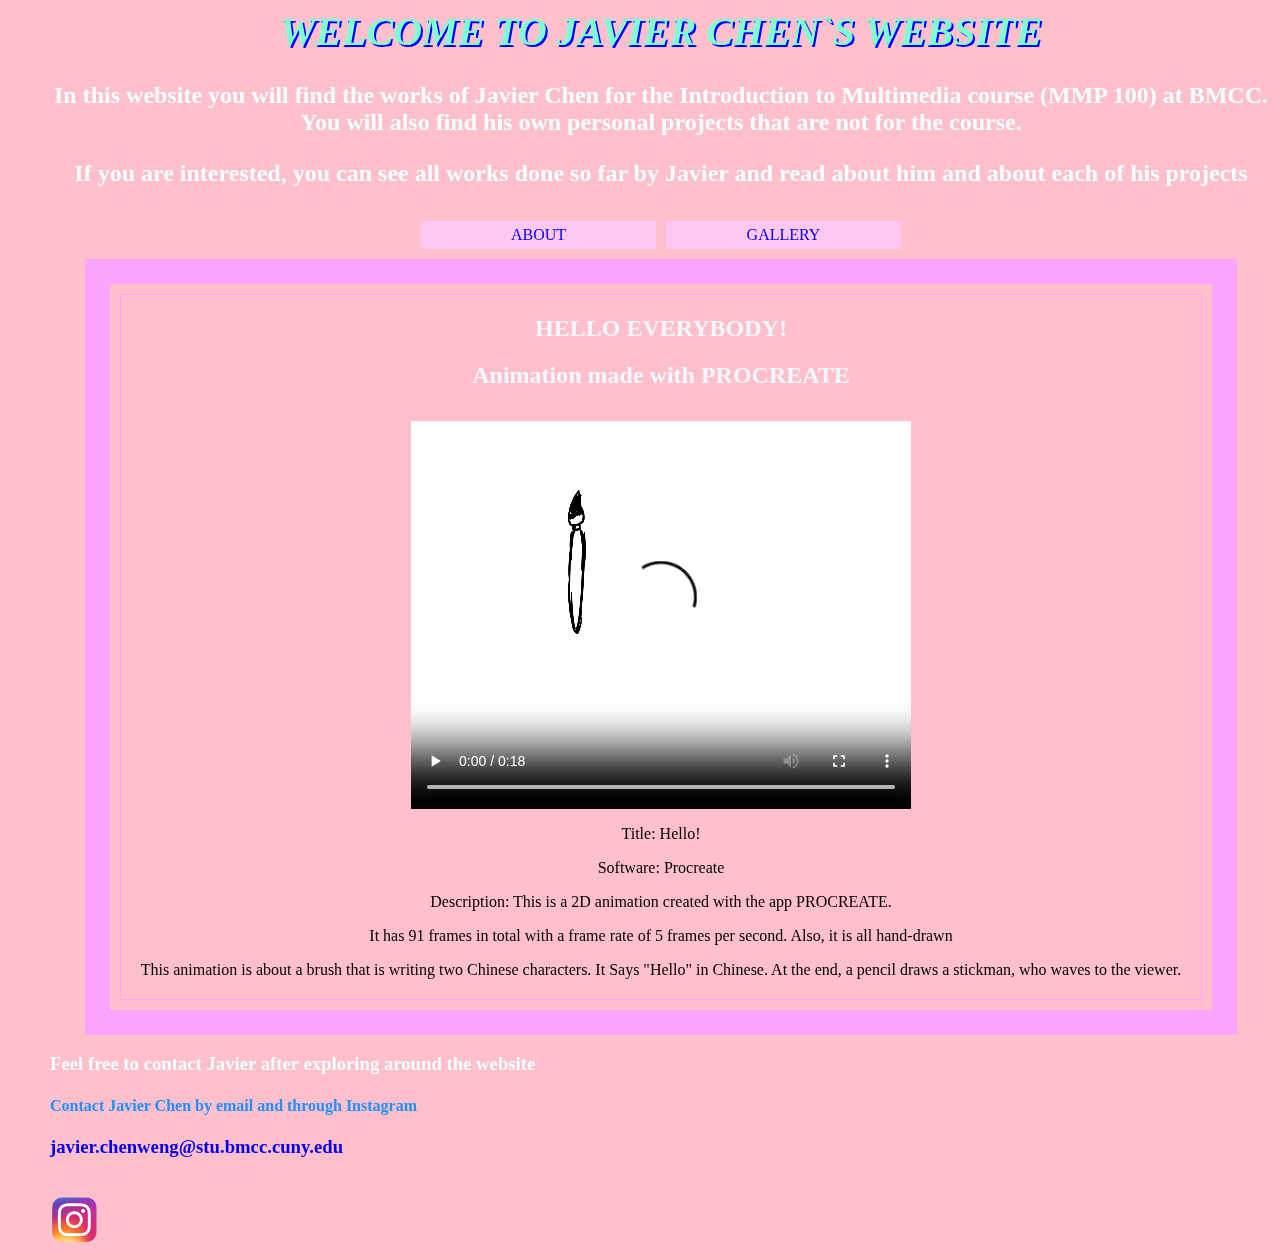
<file: index.html>
<html>
    <head><title>JavCh Web/Home page</title></head>
    <link href="styles.css" rel="stylesheet" type="text/css"/>
<body bgcolor="pink" style="margin-left: 50">
        <h1><i>WELCOME TO JAVIER CHEN`S WEBSITE</i></h1>
    <h2 align="center" style="color: azure"><p>In this website you will find the works of Javier Chen for the Introduction to Multimedia course (MMP 100) at BMCC. You will also find his own personal projects that are not for the course.</p></h2>
    <h2 align="center" style="color: azure"><p>If you are interested, you can see all works done so far by Javier and read about him and about each of his projects</p></h2>
    <table style="margin-left: auto; margin-right: auto; width: 500px;" cellspacing="10"
cellpadding="5" border="0" align="center">
<tbody>
<tr align="center">
<td align="center" valign="middle" style="background-color: #FFC8F2; width: 150px;">
<a href="about.html">ABOUT</a></td>
<td align="center" valign="middle" style="background-color: #FFC8F2; width: 150px;">
<a href="gallery.html">GALLERY</a>
</td>
</tr>
</tbody>
</table>
    <table style="margin-left: auto; margin-right: auto;" cellspacing="10" cellpadding="20" border="25" bordercolor="#FAA4FF"
align="center">
<tr>
<td align="center" valign="middle">
    <h2 align="center" style="color: aliceblue">HELLO EVERYBODY!</h2>
    <h2 align="center" style="color: aliceblue">Animation made with PROCREATE</h2> 
    <video src="media/IMG-0021.mp4" controls height="400" class="center"></video>
    <p>Title: Hello!</p>
                  <p>Software: Procreate</p>
                  <p>Description: This is a 2D animation created with the app PROCREATE.</p>
                  <p>It has 91 frames in total with a frame rate of 5 frames per second. Also, it is all hand-drawn</p>
                  <p>This animation is about a brush that is writing two Chinese characters. It Says "Hello" in Chinese. At the end, a pencil draws a stickman, who waves to the viewer.</p></td>
            </tr>
    </table>
    <h3 style="color: azure">Feel free to contact Javier after exploring around the website</h3>
    <h4 style="color: dodgerblue">Contact Javier Chen by email and through Instagram</h4>
    <a href="mailto:javier.chenweng@stu.bmcc.cuny.edu" target="_blank" title="Javier Chen`s email"><h3>javier.chenweng@stu.bmcc.cuny.edu</h3></a><br>
    <a href="https://www.instagram.com/jav_dthz/?hl=en"><img src="images/580b57fcd9996e24bc43c521.png" height="50"></a>
    </body>
</html>
</file>
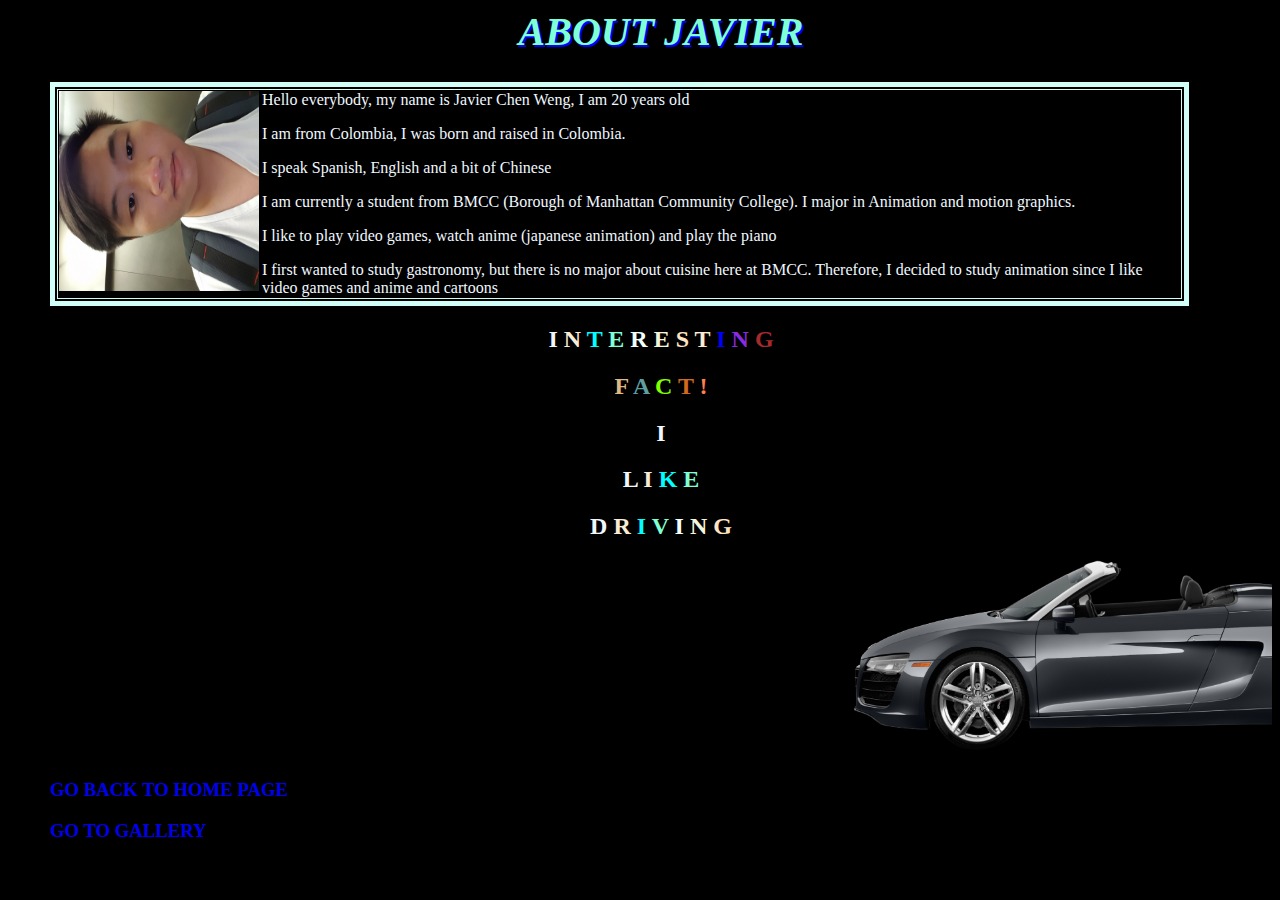
<file: about.html>
<html>
<head><title>JavCh Web/About me</title></head>
<link href="styles.css" rel="stylesheet"  type="text/css"/>
<body style="margin-left: 50" bgcolor="black">
    <h1><i>ABOUT JAVIER</i></h1>
    <table border="5" bordercolor="#D0FFF7">
<tr>
<td>
    <img src="images/20190827_124607.jpg" height="200" width="200" style="transform: rotate(-90deg)" align="left">
    <p style="color: aliceblue">Hello everybody, my name is Javier Chen Weng, I am 20 years old</p>
    <p style="color: aliceblue">I am from Colombia, I was born and raised in Colombia.</p>
    <p style="color: aliceblue">I speak Spanish, English and a bit of Chinese</p>
    <P style="color: aliceblue">I am currently a student from BMCC (Borough of Manhattan Community College). I major in Animation and motion graphics.</P>
    <p style="color: aliceblue">I like to play video games, watch anime (japanese animation) and play the piano</p>
    <p style="color: aliceblue">I first wanted to study gastronomy, but there is no major about cuisine here at BMCC. Therefore, I decided to study animation since I like video games and anime and cartoons</p>
    </td></tr></table>
    <h2 align="center">
  <span style="color: aliceblue">I</span>
  <span style="color: antiquewhite">N</span>
  <span style="color: aqua">T</span>
  <span style="color: aquamarine">E</span>
  <span style="color: azure">R</span>
  <span style="color: beige">E</span>
  <span style="color: bisque">S</span>
  <span style="color: blanchedalmond">T</span>
  <span style="color: blue">I</span>
  <span style="color: blueviolet">N</span>
  <span style="color: brown">G</span>  
</h2>
    <h2 align="center">
  <span style="color: burlywood">F</span>
  <span style="color: cadetblue">A</span>
  <span style="color: chartreuse">C</span>
  <span style="color: chocolate">T</span>
  <span style="color: coral">!</span>
</h2>
    <h2 align="center">
        <span style="color: aliceblue">I</span></h2>
    <h2 align="center">
  <span style="color: aliceblue">L</span>
  <span style="color: antiquewhite">I</span>
  <span style="color: aqua">K</span>
        <span style="color: aquamarine">E</span></h2>
    <h2 align="center">
  <span style="color: aliceblue">D</span>
  <span style="color: antiquewhite">R</span>
  <span style="color: aqua">I</span>
  <span style="color: aquamarine">V</span>
  <span style="color: azure">I</span>
  <span style="color: beige">N</span>
        <span style="color: bisque">G</span></h2>
    <marquee style="margin-left: -50" behavior=scroll direction="left" scrollamount="50"><img src="images/184-1846171_car-side-view-convertible-png-audi.png" height="200" width="600"></marquee>
<a href="index.html"><h3>GO BACK TO HOME PAGE</h3></a>
    <a href="gallery.html"><h3>GO TO GALLERY</h3></a>
    </body>
</html>
</file>
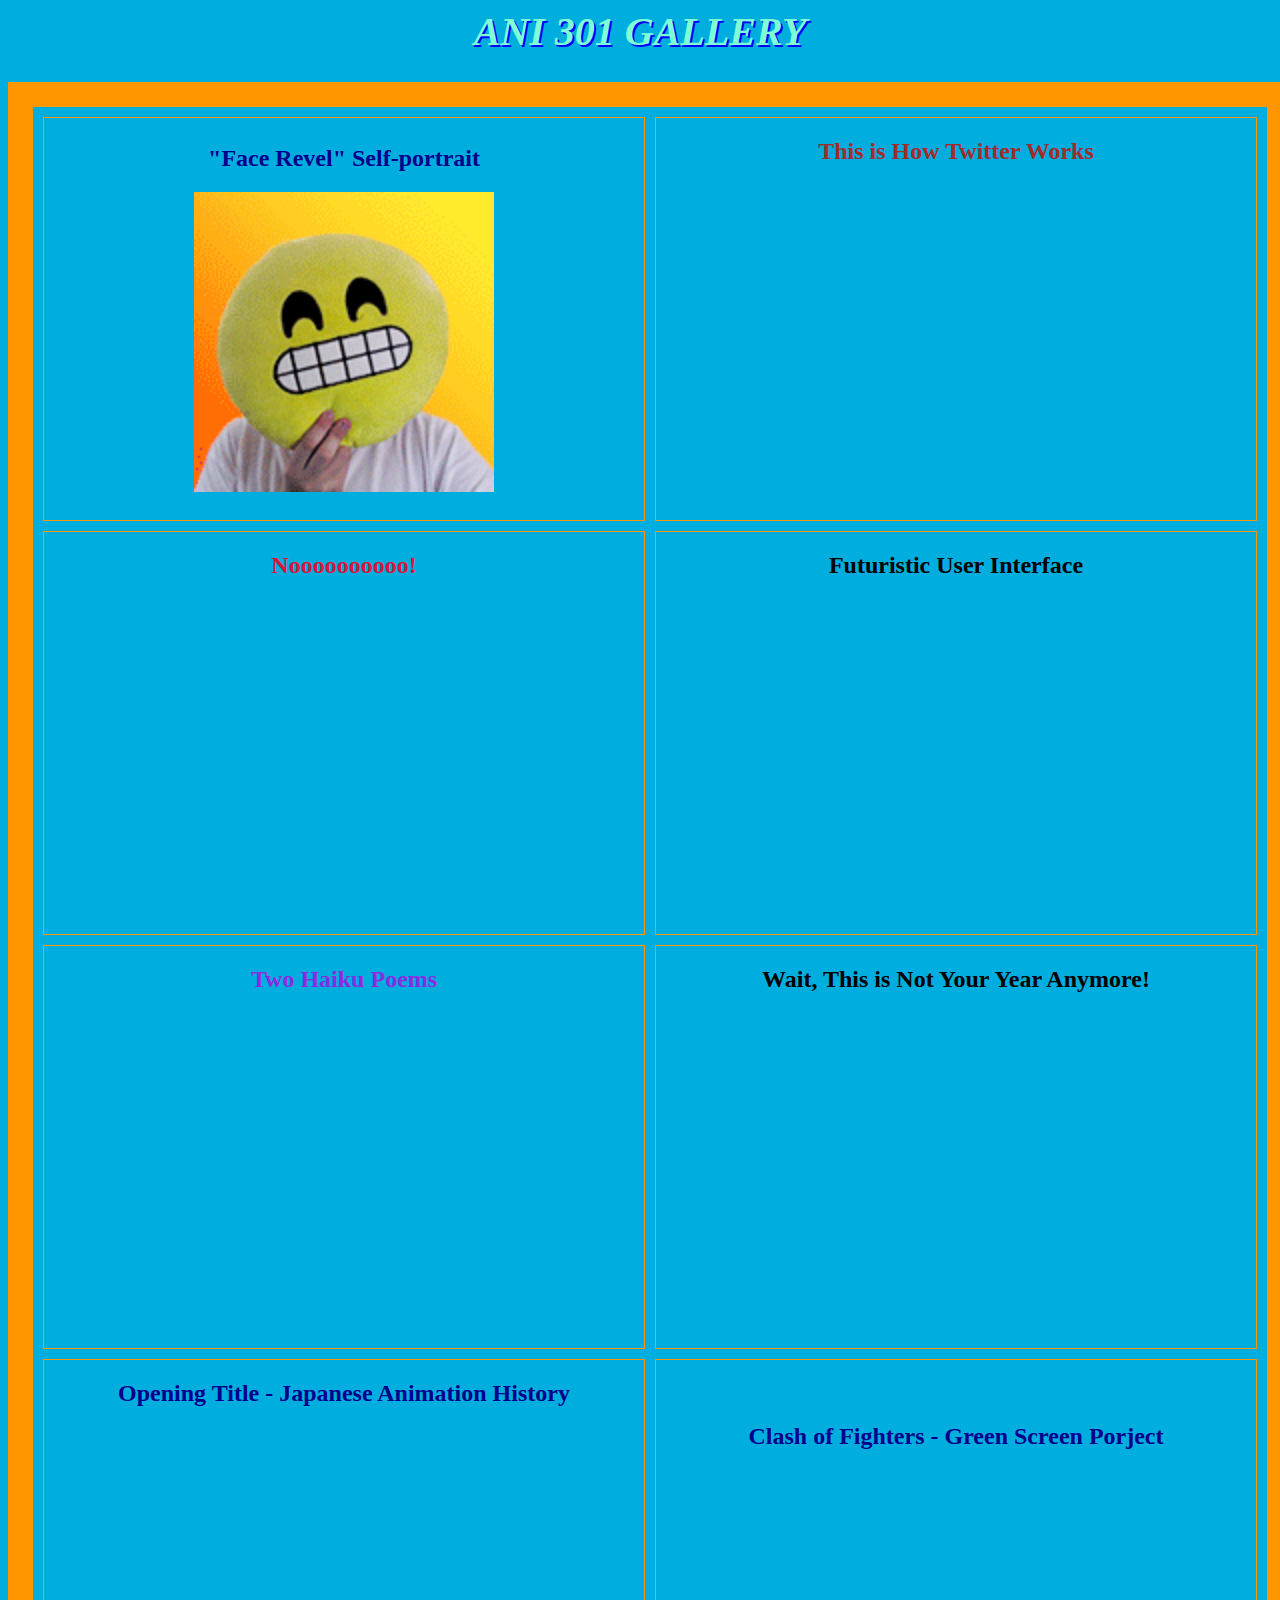
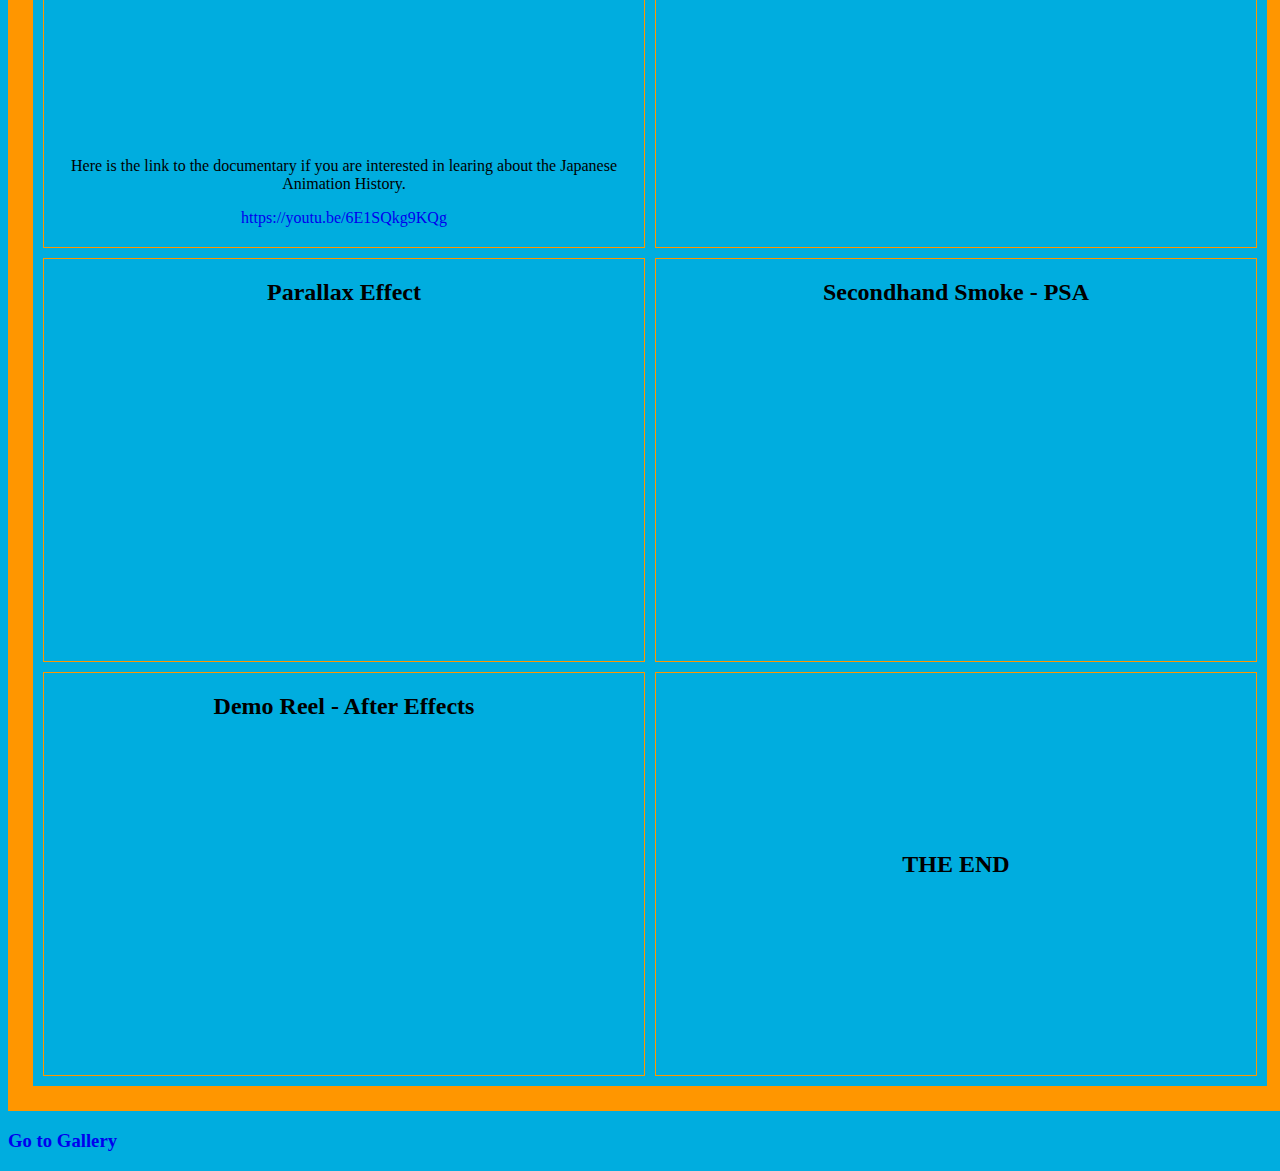
<file: ani301.html>
<html>
<head><title>JavCh Web/Ani301Gallery</title></head>
    <link href="styles.css" rel="stylesheet" type="text/css"/>
    <body bgcolor="00ADDF">
        <h1><i>ANI 301 GALLERY</i></h1>
        <table style="margin-left: auto; margin-right: auto;" cellspacing="10" cellpadding="20" border="25" bordercolor="#FF9600"
align="center">
<tr>
<td align="center" valign="middle">
    <h2 align="center" style="color: darkblue">"Face Revel" Self-portrait</h2>
    <img src="images/Javier-Chen_Selfportrait_ANI301.gif" height="300">
</td>
    <td align="center" valign="middle">
    <h2 align="center" style="color: brown">This is How Twitter Works</h2>
        <iframe width="560" height="315" src="https://www.youtube.com/embed/bDIZdWLYs1g" frameborder="0" allow="accelerometer; autoplay; clipboard-write; encrypted-media; gyroscope; picture-in-picture" allowfullscreen></iframe></td>
        </tr>
        <tr>
        <td align="center" valign="middle">
    <h2 align="center" style="color: crimson">Noooooooooo!</h2>
            <iframe width="560" height="315" src="https://www.youtube.com/embed/s2-5p-mcaP4" frameborder="0" allow="accelerometer; autoplay; clipboard-write; encrypted-media; gyroscope; picture-in-picture" allowfullscreen></iframe></td>
            <td align="center" valign="middle">
    <h2 align="center" style="color: black">Futuristic User Interface</h2>
                <iframe width="560" height="315" src="https://www.youtube.com/embed/WmTVKT8WYvU" frameborder="0" allow="accelerometer; autoplay; clipboard-write; encrypted-media; gyroscope; picture-in-picture" allowfullscreen></iframe></td>
            </tr>
            <tr>
        <td align="center" valign="middle">
            <h2 align="center" style="color: blueviolet">Two Haiku Poems</h2>
            <iframe width="560" height="315" src="https://www.youtube.com/embed/1Wl0GfvyNm8" frameborder="0" allow="accelerometer; autoplay; clipboard-write; encrypted-media; gyroscope; picture-in-picture" allowfullscreen></iframe>
                </td>
                 <td align="center" valign="middle">
            <h2 align="center" style="color: black">Wait, This is Not Your Year Anymore!</h2>
                     <iframe width="560" height="315" src="https://www.youtube.com/embed/RUL6HWbvwBU" frameborder="0" allow="accelerometer; autoplay; clipboard-write; encrypted-media; gyroscope; picture-in-picture" allowfullscreen></iframe></td>
            </tr>
          <tr>
        <td align="center" valign="middle">
            <h2 align="center" style="color: darkblue">Opening Title - Japanese Animation History</h2>
            <iframe width="560" height="315" src="https://www.youtube.com/embed/Pect6SdYmxk" title="YouTube video player" frameborder="0" allow="accelerometer; autoplay; clipboard-write; encrypted-media; gyroscope; picture-in-picture" allowfullscreen></iframe>
            <p>Here is the link to the documentary if you are interested in learing about the Japanese Animation History.</p>
            <a href="https://youtu.be/6E1SQkg9KQg"><p>https://youtu.be/6E1SQkg9KQg</p></a>
            </td>
              <td align="center" valign="middle">
            <h2 align="center" style="color: darkblue">Clash of Fighters - Green Screen Porject</h2>
                  <iframe width="560" height="315" src="https://www.youtube.com/embed/Fk65jaiUhps" title="YouTube video player" frameborder="0" allow="accelerometer; autoplay; clipboard-write; encrypted-media; gyroscope; picture-in-picture" allowfullscreen></iframe>
              </td>
            </tr>
            <tr>
        <td align="center" valign="middle">
            <h2 align="center" style="color: black">Parallax Effect</h2>
            <iframe width="560" height="315" src="https://www.youtube.com/embed/LPQIwo-2rv4" title="YouTube video player" frameborder="0" allow="accelerometer; autoplay; clipboard-write; encrypted-media; gyroscope; picture-in-picture" allowfullscreen></iframe>
                </td>
                 <td align="center" valign="middle">
            <h2 align="center" style="color: black">Secondhand Smoke - PSA</h2>
                     <iframe width="560" height="315" src="https://www.youtube.com/embed/bWzk1I5e65o" title="YouTube video player" frameborder="0" allow="accelerometer; autoplay; clipboard-write; encrypted-media; gyroscope; picture-in-picture" allowfullscreen></iframe></td>
            </tr>
             <tr>
        <td align="center" valign="middle">
            <h2 align="center" style="color: black">Demo Reel - After Effects</h2>
            <iframe width="560" height="315" src="https://www.youtube.com/embed/fV5YaD2J4Lo" title="YouTube video player" frameborder="0" allow="accelerometer; autoplay; clipboard-write; encrypted-media; gyroscope; picture-in-picture" allowfullscreen></iframe>
                 </td>
                 <td align="center" valign="middle">
            <h2 align="center" style="color: black">THE END</h2>
                 </td>
            </tr>
            
        </table>
        <a href="gallery.html"><h3>Go to Gallery</h3></a>
     </body></html>
</file>
<file: styles.css>
h1 {color: aquamarine}
h1 {font-size: 40px}
h1 {font-family: fantasy}
h1 {text-align: center}
h1 {text-shadow: 2px 2px 0px rgb(0,0,255)}
a {text-decoration: none}
.center {
  display: block;
  margin-left: auto;
  margin-right: auto;
  width: 500;
}
</file>
